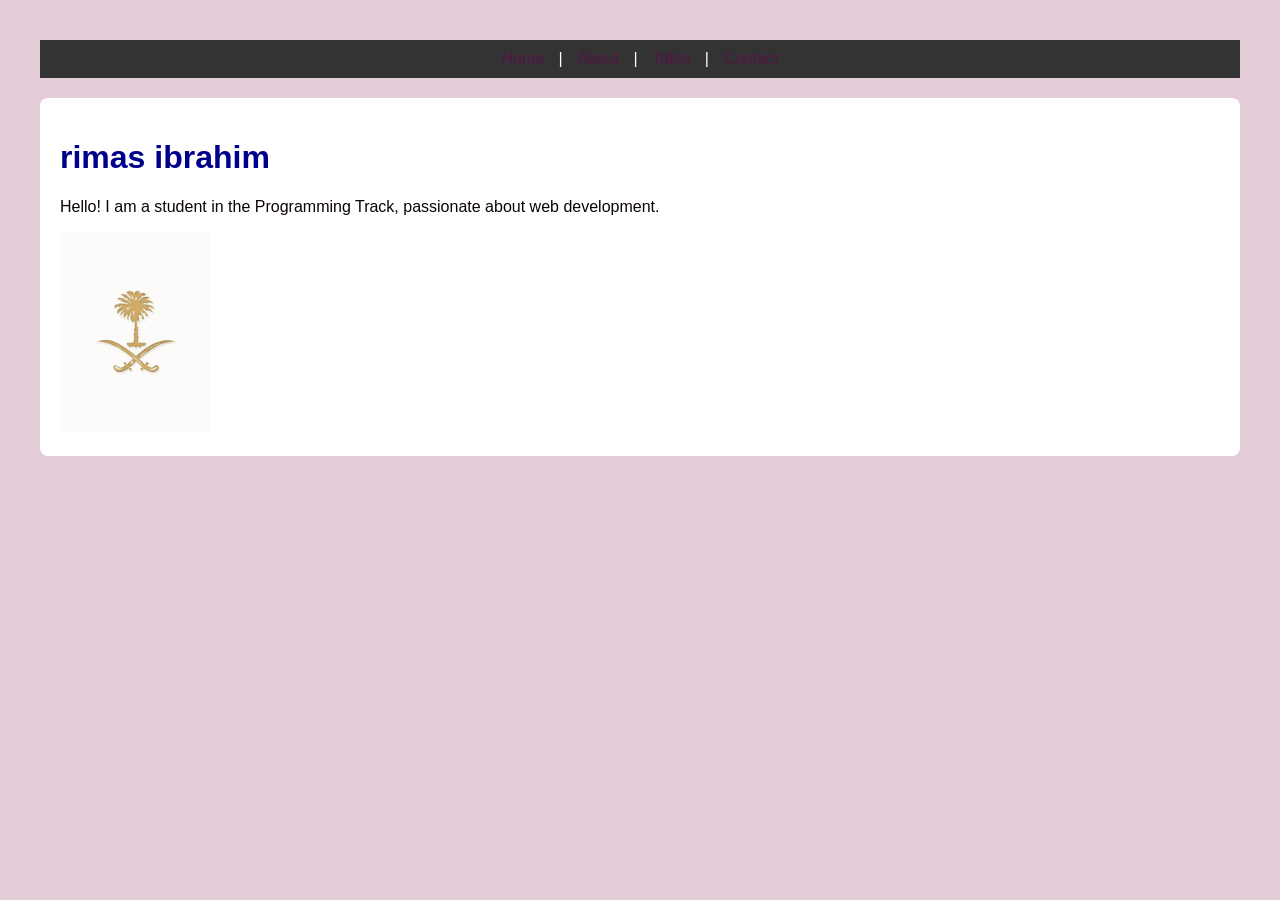
<file: html-css-hw/index.html>
<!DOCTYPE html>
<html lang="en">
<head>
    <meta charset="UTF-8">
    <meta name="viewport" content="width=device-width, initial-scale=1.0">
    <title>Student Website</title>
    <link rel="stylesheet" href="style.css">
</head>
<body>

    <nav>
        <a href="index.html">Home</a> |
        <a href="about.html">About</a> |
        <a href="table.html">Table</a> |
        <a href="contact.html">Contact</a>
    </nav>

    <div class="container">
        <h1 class="highlight-title">rimas ibrahim</h1> 
        <p>Hello! I am a student in the Programming Track, passionate about web development.</p>
       <img src="user .jpg.jpeg" width="150">
    </div>

</body>
</html>
</file>
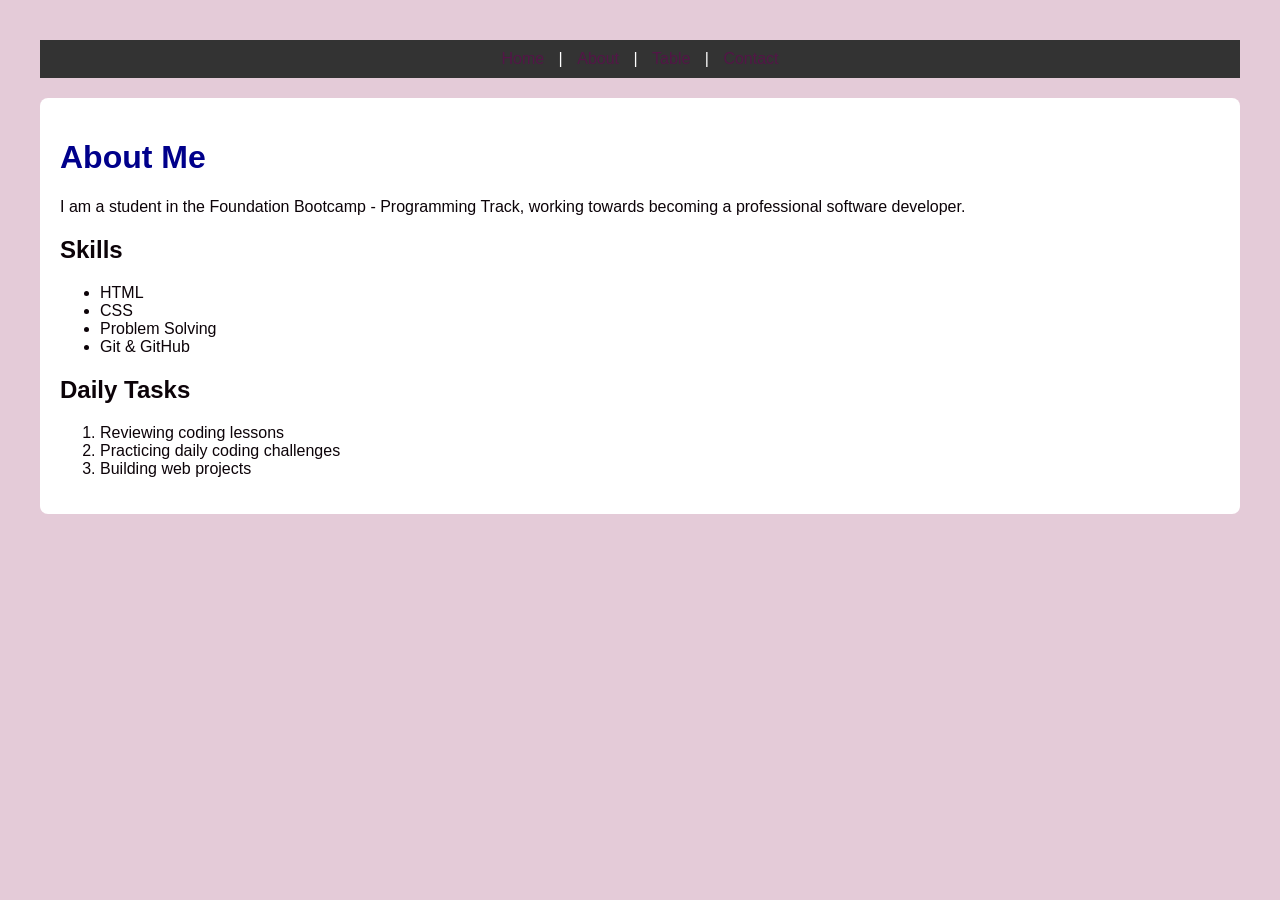
<file: html-css-hw/about.html>
<!DOCTYPE html>
<html lang="en">
<head>
    <meta charset="UTF-8">
    <meta name="viewport" content="width=device-width, initial-scale=1.0">
    <title>About Me</title>
    <link rel="stylesheet" href="style.css">
</head>
<body>

    <nav>
        <a href="index.html">Home</a> |
        <a href="about.html">About</a> |
        <a href="table.html">Table</a> |
        <a href="contact.html">Contact</a>
    </nav>

    <div class="container">
        <h1 class="highlight-title">About Me</h1>
        <p>I am a student in the Foundation Bootcamp - Programming Track, working towards becoming a professional software developer.</p>

        <h2>Skills</h2>
        <ul>
            <li>HTML</li>
            <li>CSS</li>
            <li>Problem Solving</li>
            <li>Git & GitHub</li>
        </ul>

        <h2>Daily Tasks</h2>
        <ol>
            <li>Reviewing coding lessons</li>
            <li>Practicing daily coding challenges</li>
            <li>Building web projects</li>
        </ol>
    </div>

</body>
</html>
</file>
<file: html-css-hw/style.css>
/* General Body Styles */
body {
    background-color: #e4cbd8; /* Light background color */
    font-family: Arial, sans-serif;
    color: #0c0308; /* Dark text color */
    margin: 20px;
    padding: 20px;
}

/* Navigation Menu Styles */
nav {
    background-color: #333;
    color: white;
    padding: 10px;
    text-align: center;
}

nav a {
    color: rgb(83, 22, 71);
    text-decoration: none;
    margin: 0 10px;
}

/* Container Class - Applied to Divs in HTML */
.container {
    background-color: white;
    padding: 20px;
    margin-top: 20px;
    border-radius: 8px;
}

/* Highlight Title Class */
.highlight-title {
    color: #00008b; /* Dark Blue */
}

/* Schedule Table ID - Unique Styling */
#schedule-table {
    width: 100%;
    border-collapse: collapse;
    margin-top: 20px;
}

#schedule-table th, #schedule-table td {
    border: 1px solid #ddd;
    padding: 8px;
    text-align: center;
}

#schedule-table th {
    background-color: #da7575;
}
</file>
